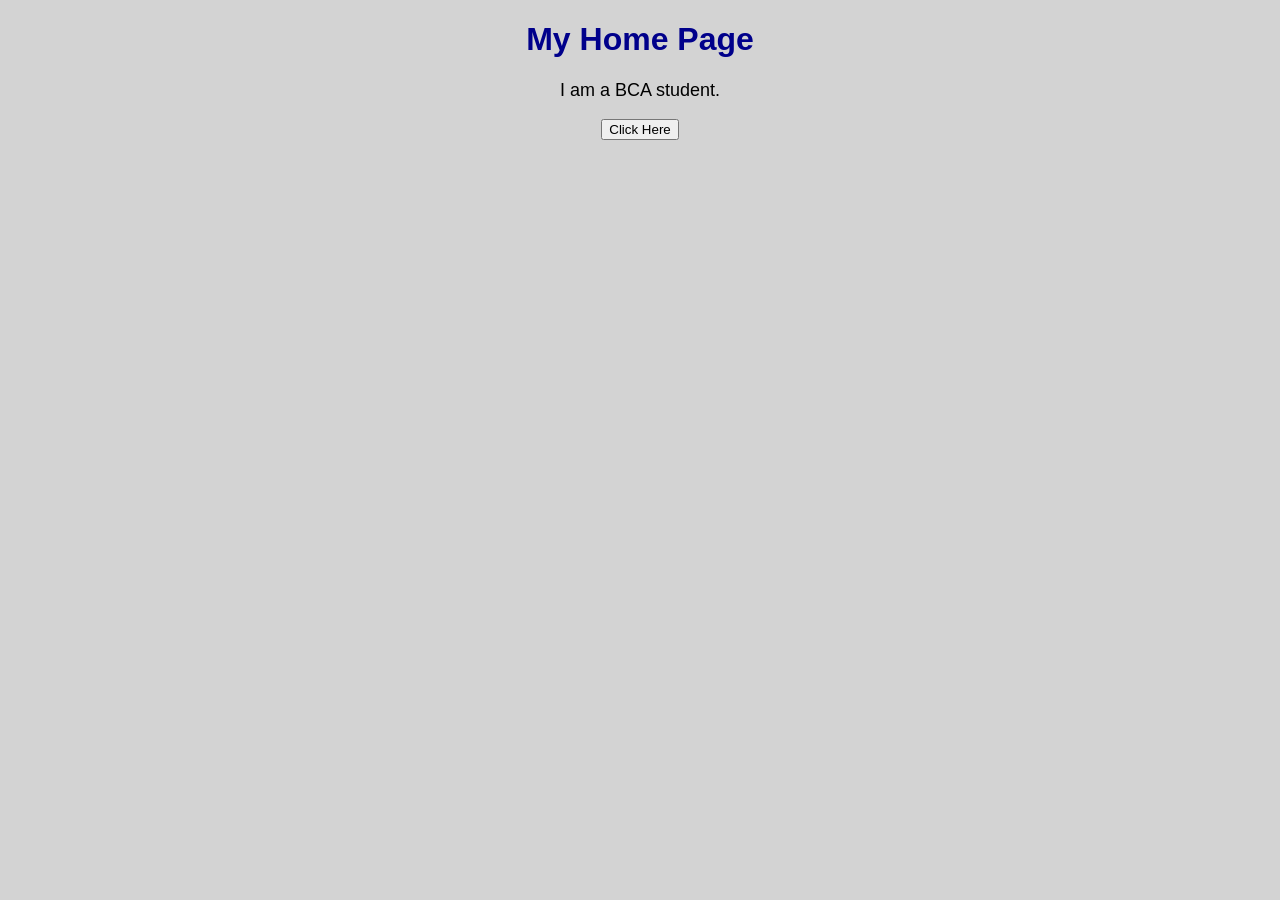
<file: home.html>
<!DOCTYPE html>
<html>
<head>
    <title>My Home Page</title>
    <link rel="stylesheet" href="style.css">
</head>
<body>
    <h1>My Home Page</h1>
    <p>I am a BCA student.</p>
    <button>Click Here</button>
</body>
</html>
</file>
<file: style.css>
body {
    background-color: lightgray;
    font-family: Arial;
    text-align: center;
}

h1 {
    color: darkblue;
}

p {
    font-size: 18px;
}
</file>
